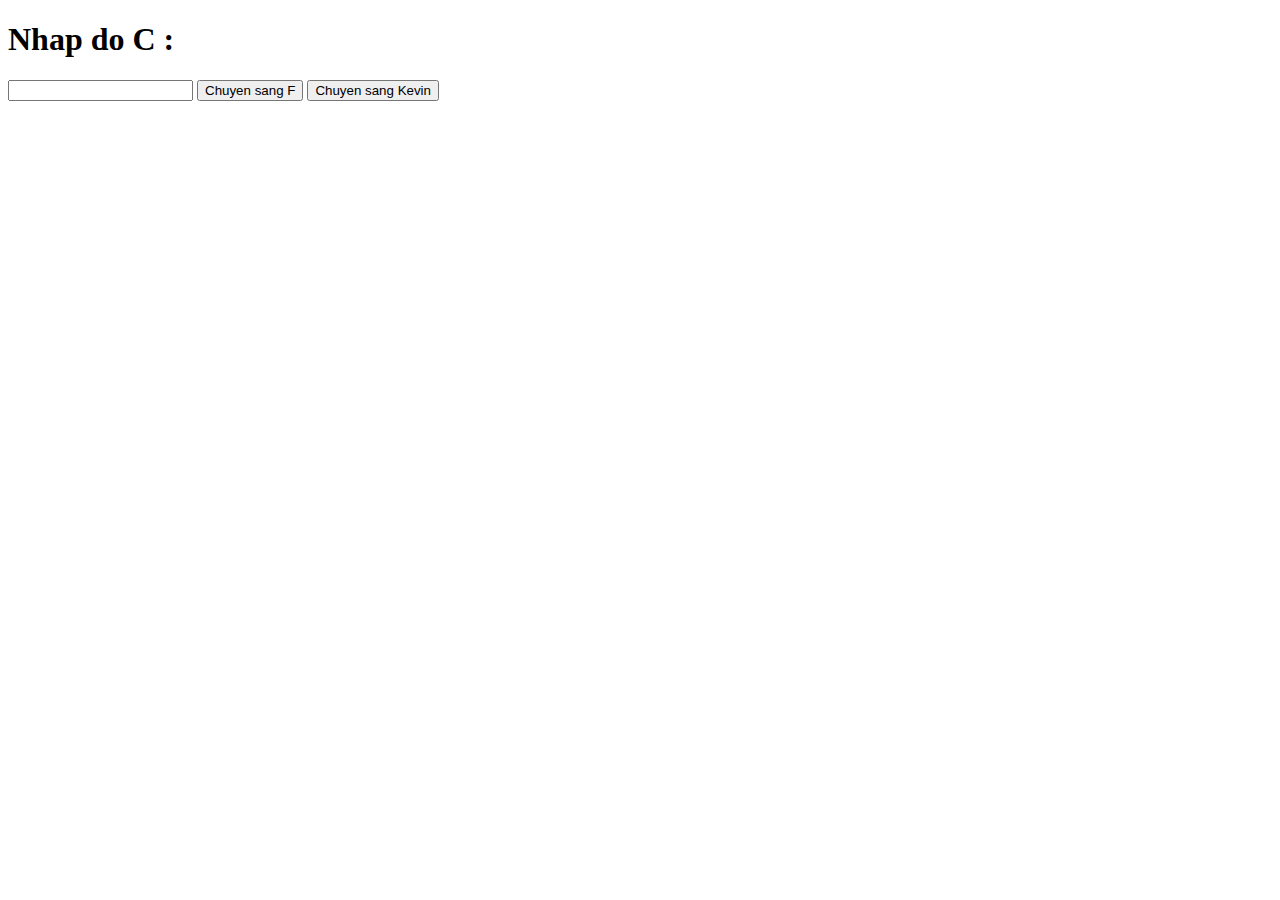
<file: chuyendoinhietdo/index.html>
<!DOCTYPE html>
<html lang="en">
<head>
    <meta charset="UTF-8">
    <meta http-equiv="X-UA-Compatible" content="IE=edge">
    <meta name="viewport" content="width=device-width, initial-scale=1.0">
    <title>Document</title>
</head>
<body>
    <h1>Nhap do C :</h1>
    <input type="text" id="temC">
    <button onclick="convertF()">Chuyen sang F</button>
    <button onclick="convertKevin()">Chuyen sang Kevin</button>
    <p id="resultF"></p>
    <p id="resultKevin"></p>
    <script src="/chuyendoinhietdo/index.js"></script>
</body>
</html>
</file>
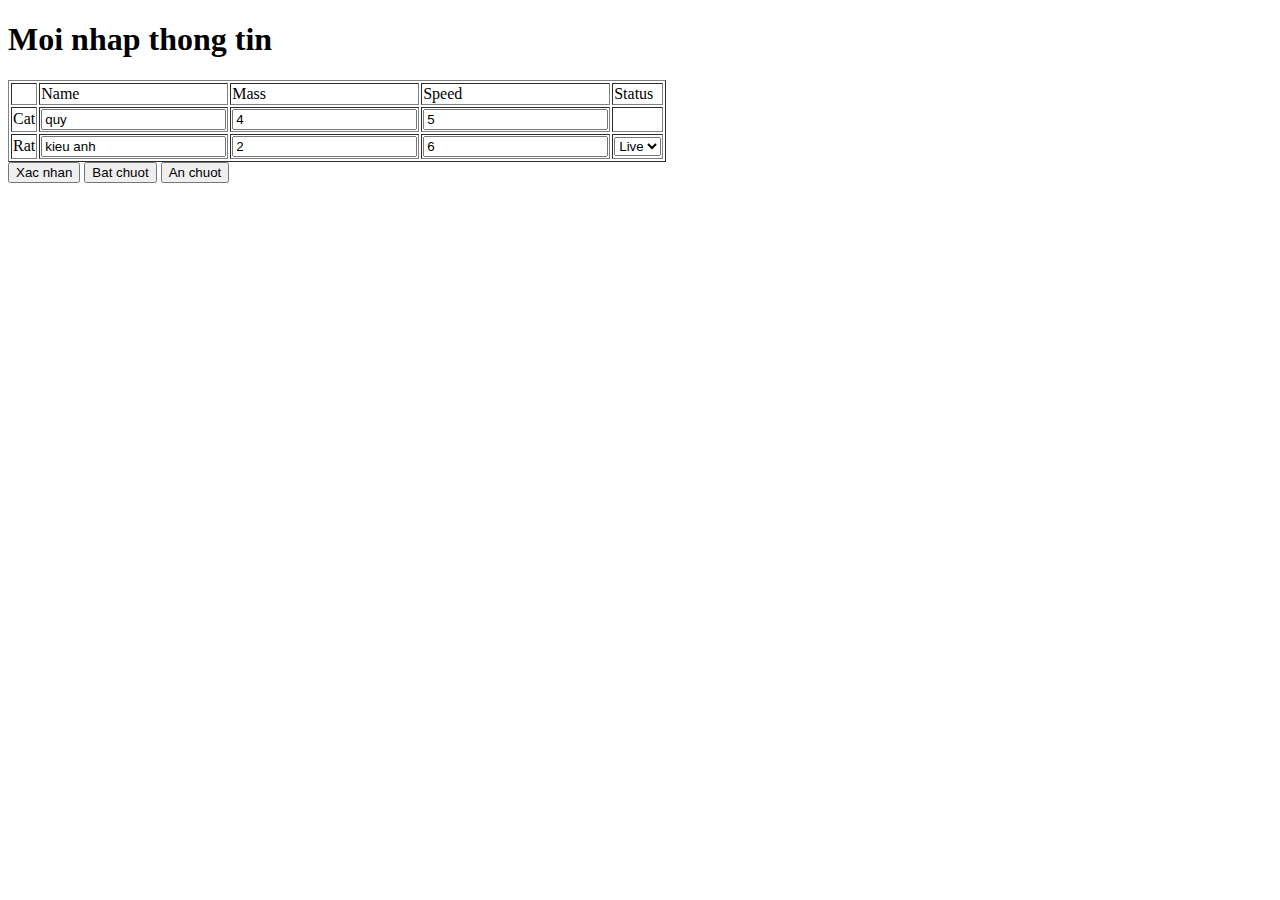
<file: meochuot/index.html>
<!DOCTYPE html>
<html lang="en">
<head>
    <meta charset="UTF-8">
    <meta http-equiv="X-UA-Compatible" content="IE=edge">
    <meta name="viewport" content="width=device-width, initial-scale=1.0">
    <title>Document</title>
</head>
<body>
    <h1>Moi nhap thong tin</h1>
    <table border="1">
        <tr>
            <td></td>
            <td>Name</td>
            <td>Mass</td>
            <td>Speed</td>
            <td>Status</td>
        </tr>
        <tr>
            <td>Cat</td>
            <td><input type="text" id="nameCat" value="quy"></td>
            <td><input type="text" id="massCat" value="4"></td>
            <td><input type="text" id="speedCat" value="5"></td>
            <td><p id="massEat"></p></td>
            
        </tr>
        <tr>
            <td>Rat</td>
            <td><input type="text" id="nameRat" value="kieu anh"></td>
            <td><input type="text" id="massRat" value="2"></td>
            <td><input type="text" id="speedRat" value="6"></td>
            <td>
                <select name="" id="statusRat">
                    <option value="live">Live</option>
                    <option value="die">Die</option>
                </select>
            </td>
            
        </tr>

    </table>
    <button onclick="confirm()">Xac nhan</button>
    <button onclick="killRat()">Bat chuot</button>
    <button onclick="eatRat()">An chuot</button>
    <script src="/meochuot/index.js"></script>
</body>
</html>
</file>
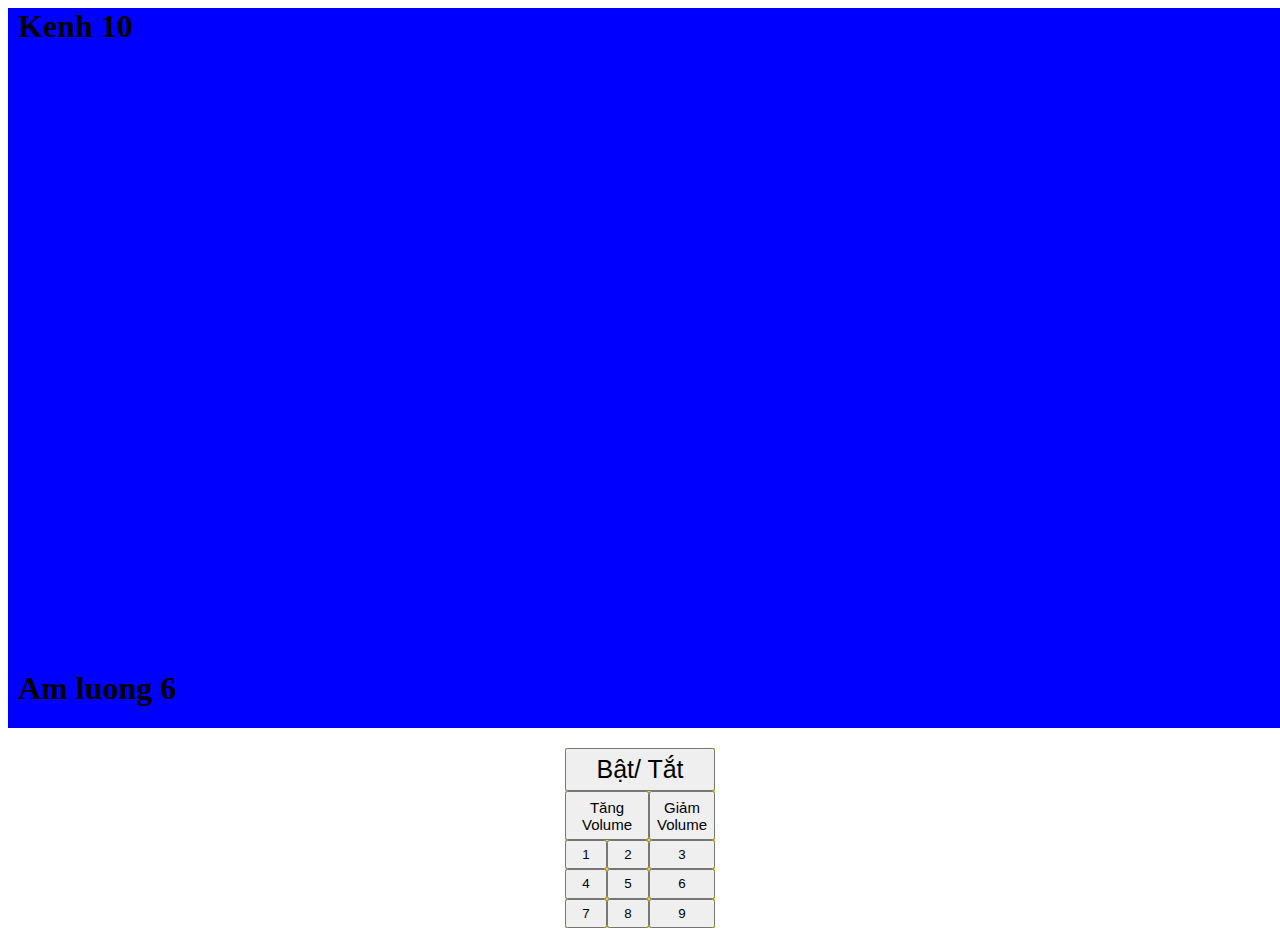
<file: tivi/index.html>
<!DOCTYPE html>
<html lang="en">
  <head>
    <meta charset="UTF-8" />
    <meta http-equiv="X-UA-Compatible" content="IE=edge" />
    <meta name="viewport" content="width=device-width, initial-scale=1.0" />
    <title>Document</title>
    <script
      src="https://cdn.jsdelivr.net/npm/jquery@3.5.1/dist/jquery.slim.min.js"
      integrity="sha384-DfXdz2htPH0lsSSs5nCTpuj/zy4C+OGpamoFVy38MVBnE+IbbVYUew+OrCXaRkfj"
      crossorigin="anonymous"
    ></script>
    <script
      src="https://cdn.jsdelivr.net/npm/popper.js@1.16.1/dist/umd/popper.min.js"
      integrity="sha384-9/reFTGAW83EW2RDu2S0VKaIzap3H66lZH81PoYlFhbGU+6BZp6G7niu735Sk7lN"
      crossorigin="anonymous"
    ></script>
    <script
      src="https://cdn.jsdelivr.net/npm/bootstrap@4.6.2/dist/js/bootstrap.min.js"
      integrity="sha384-+sLIOodYLS7CIrQpBjl+C7nPvqq+FbNUBDunl/OZv93DB7Ln/533i8e/mZXLi/P+"
      crossorigin="anonymous"
    ></script>
    <link rel="stylesheet" href="/tivi/style.css" />
  </head>
  <body>
    <div id="television">
      <h1 id="channel"></h1>
      <h1 id="volume"></h1>
    </div>
    <div id="remote">
    </div>

    <script src="/tivi/index.js"></script>
  </body>
</html>
</file>
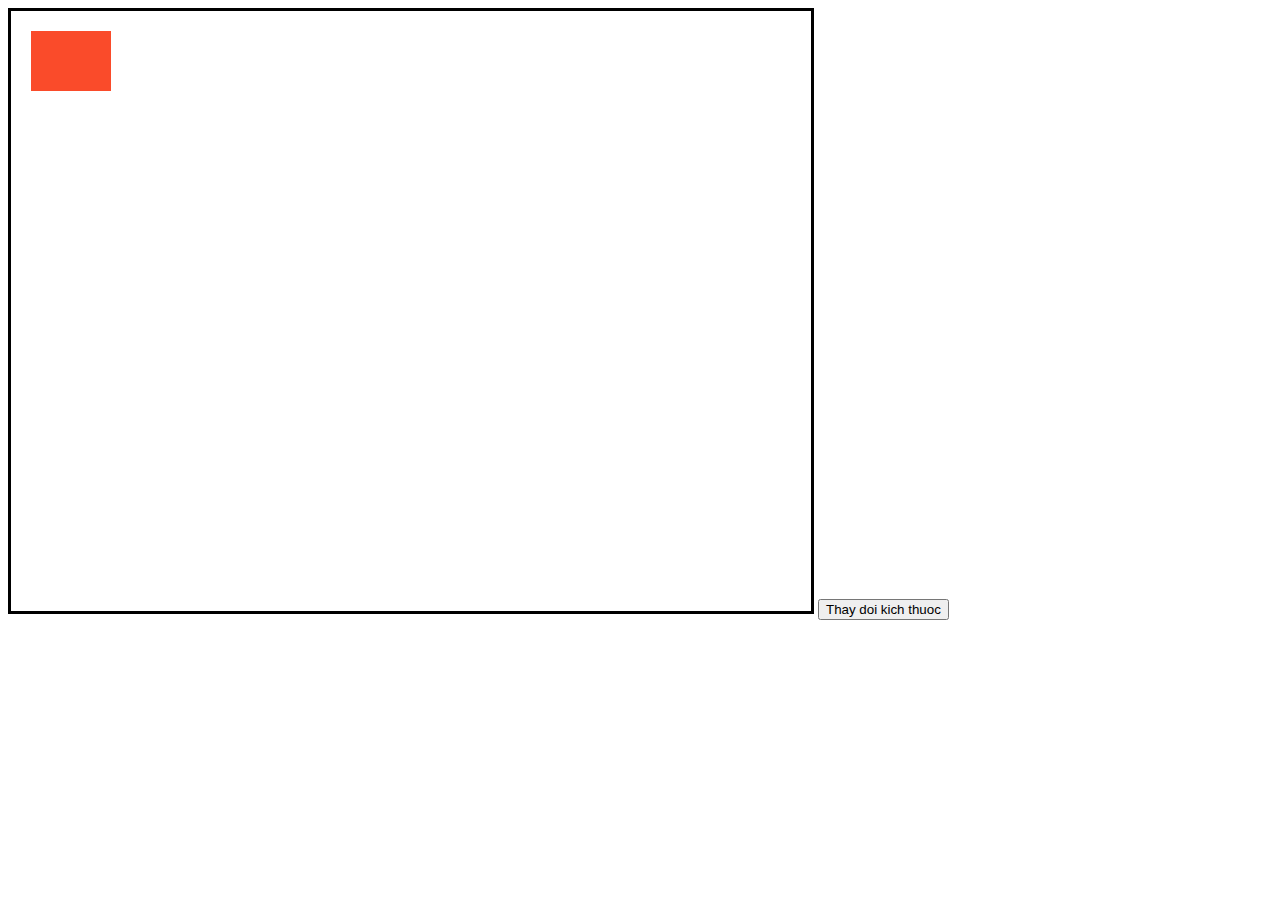
<file: baitap-hinhchunhat.html>
<!DOCTYPE html>
<html lang="en">
<head>
    <meta charset="UTF-8">
    <meta http-equiv="X-UA-Compatible" content="IE=edge">
    <meta name="viewport" content="width=device-width, initial-scale=1.0">
    <title>Document</title>
</head>
<body>
    <canvas id="game" width="800" height="600" style="border: 3px solid #000000">
        
    </canvas>
    <button onclick="change()">Thay doi kich thuoc</button>
    <script src="/baitap-hinhchunhat.js"></script>
</body>
</html>
</file>
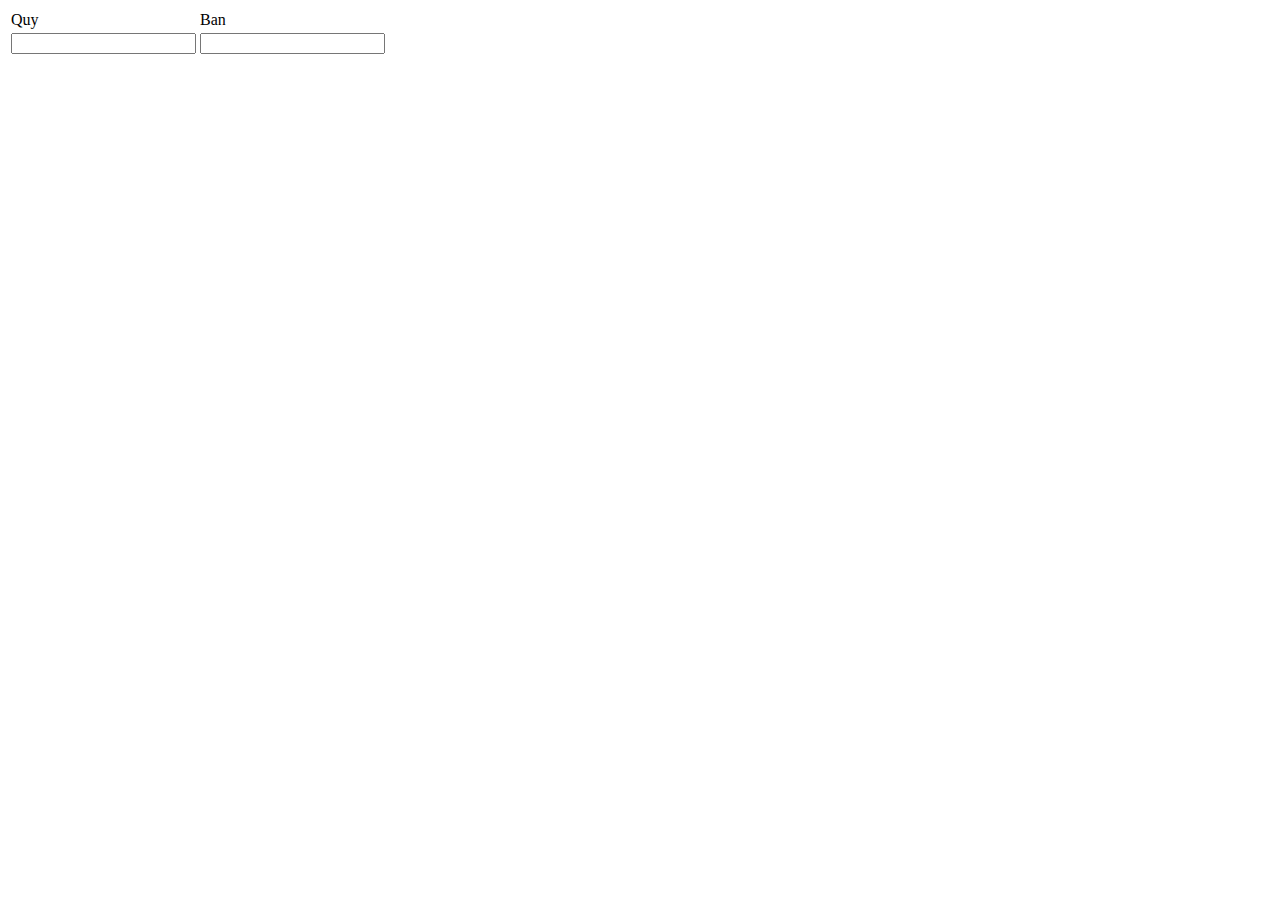
<file: mobile/index-mobile.html>
<!DOCTYPE html>
<html lang="en">
<head>
    <meta charset="UTF-8">
    <meta http-equiv="X-UA-Compatible" content="IE=edge">
    <meta name="viewport" content="width=device-width, initial-scale=1.0">
    <title>Document</title>
</head>
<body>
    <table>
        <tr>
            <td>Quy</td>
            <td>Ban</td>
        </tr>
        <tr>
            <td>
                <input type="text" id="mySent" onchange="mySent()"></input>
            </td>
            <td>
                <input type="text" id="yourSent" onchange="yourSent()">
            </td>
        </tr>
        <tr>
            <td>
                <p id="myInbox"></p>
            </td>
            <td>
                <p id="yourInbox"></p>
            </td>
        </tr>
    </table>
    <script src="/mobile/mobile.js"></script>
    <script src="/mobile/demo.js"></script>
</body>
</html>
</file>
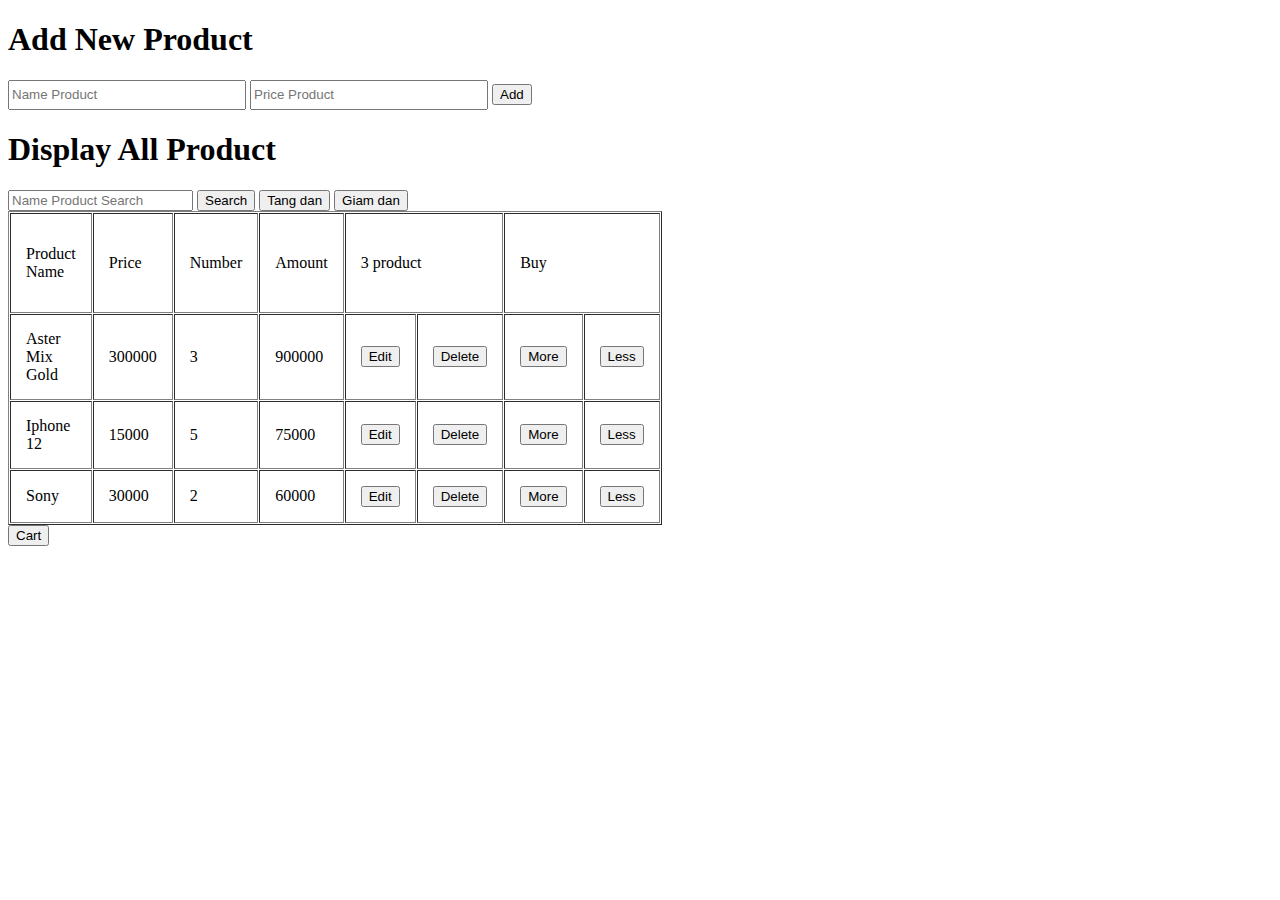
<file: ungdungquanly/ungdungquanly.html>
<!DOCTYPE html>
<html lang="en">
<head>
    <meta charset="UTF-8">
    <meta http-equiv="X-UA-Compatible" content="IE=edge">
    <meta name="viewport" content="width=device-width, initial-scale=1.0">
    <title>Document</title>
</head>
<body>
    <h1>Add New Product</h1>
   
    <div >
        <input style="width: 230px; height:24px;" type="text" id="newProduct" placeholder="Name Product">
        <input style="width: 230px; height:24px;" type="text" id="newPrice" placeholder="Price Product">
        <button onclick="add()" >Add</button>
    </div>
    <h1>Display All Product</h1>
    <input type="text" id="name" placeholder="Name Product Search">
    <button onclick="searchByName()" >Search</button>
    <button onclick="Ascending()">Tang dan</button>
    <button onclick="decrease()">Giam dan</button>
    <table border = '1' width = '500' cellspacing='1' cellpadding='15'>
        <tr>
            <td colspan="1" id="nameProduct">
                <p>Product Name</p>
            </td>
            <td>
                Price
            </td>
            <td>Number</td>
            <td>Amount</td>
            
            <td colspan="2" id="numProduct">
                
            </td>
            <td colspan="2" id="buy">Buy</td>
        </tr>
        <tbody id="listProduct">
            
        </tbody>
        
    </table>
    <button id="numCart" onclick="cart()">Cart</button>
    <script src="/ungdungquanly/ungdungquanly.js"></script>
    <script src="/ungdungquanly/productManager.js"></script>
</body>
</html>
</file>
<file: tivi/style.css>
#television{
    width: 1280px;
    height: 720px;
    background-color: blueviolet;
    margin: 0 auto;
    position: relative;
}
#volume{
    display: inline;
    position: absolute;
    bottom: 0;
    left: 10px;
}
#channel{
    display: inline;
    padding-left: 10px;
    
    
}
#remote{
    width: 150px;
    height: 180px;
    background-color: gold;
    margin: 0 auto;
    position: relative;
    margin-top: 20px;
}
#remote{
    display: grid;
    grid-template-columns: 1fr 1fr 1fr;
}
#on{
    font-size: 25px;
    grid-column: 1/span 3;
}
#off{
    font-size: 25px;
}
#agument{
    font-size: 15px;
    grid-column: 1/span 2;
}
#abatement {
    font-size: 15px;
}
</file>
